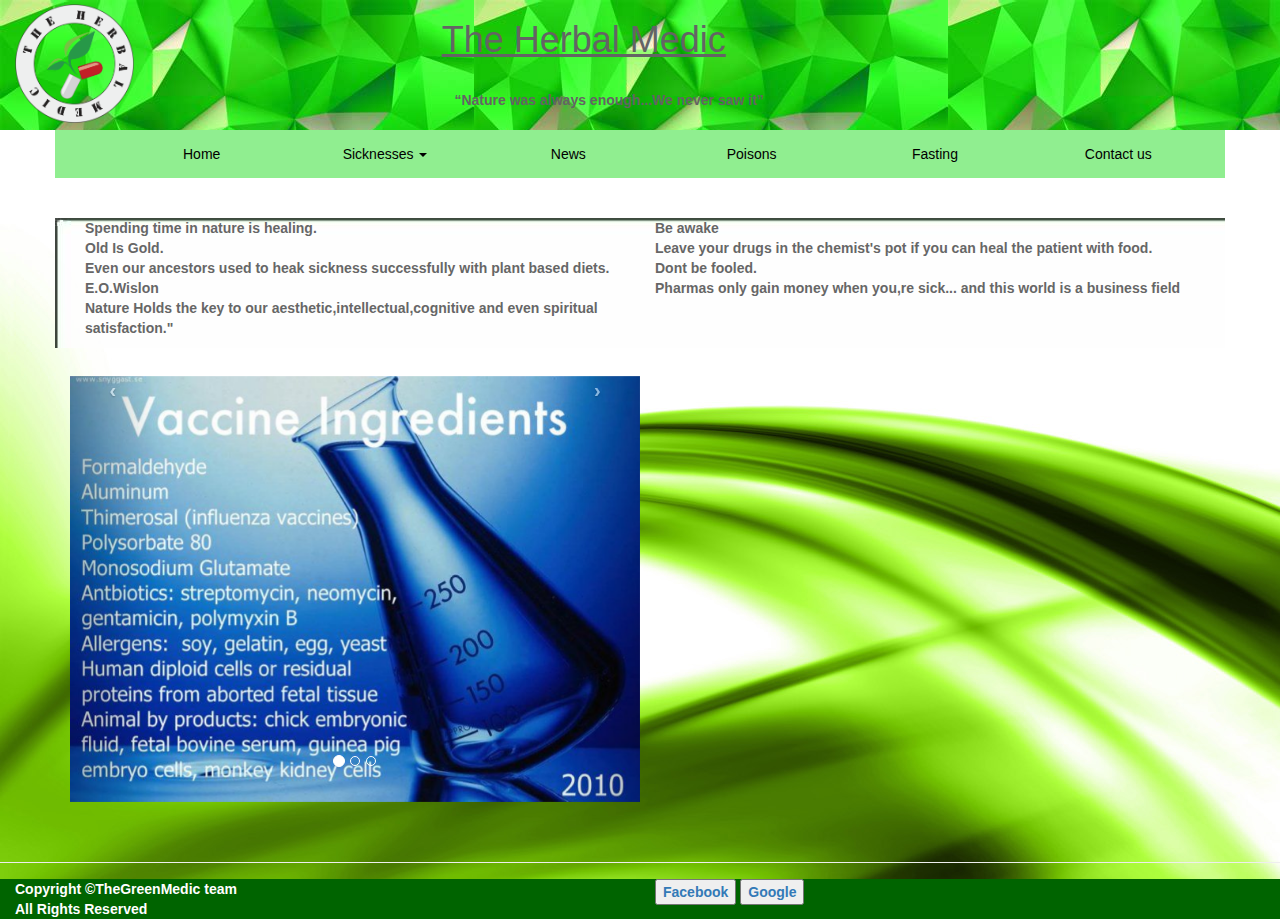
<file: index.html>
<html lang="en-US">

<head>  
		<title>
		TheHerbalMedic.
		</title>

		<meta http-equiv="Content-Type" content="text/html; charset=utf-8" />
        <meta name="viewport" content="width=device-width, initial-scale=1">
		<link type="text/css" rel="stylesheet" href="../css/Welcome_page.css" media="all" />
		
			  <link rel="stylesheet" href="https://maxcdn.bootstrapcdn.com/bootstrap/3.3.7/css/bootstrap.min.css">
			   <script src="https://ajax.googleapis.com/ajax/libs/jquery/3.1.1/jquery.min.js"></script>
			  <script src="https://maxcdn.bootstrapcdn.com/bootstrap/3.3.7/js/bootstrap.min.js"></script>

  

</head>


<body background="../images/Green-Wallpaper-13[1].jpg" width="1920" height="1200" alt=""/>
    <!--This will be the top part of the page -->
	
				<div class="container" style="background-image:url(../images/th14H58N06.jpg);width: 100%">
				                        <div class="row">
										               <div class="col-lg-4 col-md-4 col-sm-4 col-xs-4">
													   
													   <img class="logo" src="../images/logo.png"/>
			   </div>
													   
													   
													   
													     <div class="col-lg-4 col-md-4 col-sm-4 col-xs-4 title1">
						
															<h1><u>The Herbal Medic</u></h1>  
															</br>
														</div>
                                                        
                                                        <div class="col-lg-4 col-md-4 col-sm-4 col-xs-4 title2">														
															
															<strong>
															<q title="jarib ma bto5sar shi">Nature was always enough...We never saw it</q>
															</strong>
															
															</br>
															</br>       
														</div>
														
                                        </div>
				</div>
                
				<div class="container">
            <div class="row">
				    <div class="col-lg-12 col-md-12 col-sm-12 col-xs-12 navclass">
										
										<ul id="menu">
  	<div class="col-lg-2 col-md-2 col-sm-2 col-xs-2">
       											<li style="width=16.666%;">
												<a href="index.html">Home</a>
												</li>
											</div>	
											<div class="col-lg-2 col-md-2 col-sm-2 col-xs-2">
													<li class="dropdown">
    <a class="dropdown-toggle"
       data-toggle="dropdown"
       href="#">
        Sicknesses
        <b class="caret"></b>
      </a>
    <ul class="dropdown-menu" style="background-color:lightgreen">
															<li><a href="Cancer.html">Cancer</a></li></br>
															<li><a href="HIV.html">HIV</a></li></br>
															<li><a href="Flu.html">Flu</a></li>
													</ul>
												</li> 
										    </div>
										   
										   		<div class="col-lg-2 col-md-2 col-sm-2 col-xs-2">	
												<li style="width=16.666%;">
												<a href="./News.html">News</a>
												</li>		  
											</div>
											
										  <div class="col-lg-2 col-md-2 col-sm-2 col-xs-2">											
												<li style="width=16.666%;">
												<a href="./Poison.html">Poisons</a>
												</li>
											</div>	
												
										   
										   <div class="col-lg-2 col-md-2 col-sm-2 col-xs-2"> 				
												<li style="width=16.666%;">
												<a href="./Fasting.html">Fasting</a><!--why don't we use onclick -->
												</li>
											</div>
											
											<div class="col-lg-2 col-md-2 col-sm-2 col-xs-2">
												<li style="width=16.666%;">
												<a href="./About Us.html">Contact us</a>
												</li>
											</div>

											
										</ul>

					</div>
			</div>		
	</div>
	
	
	<!--<script>
 function myFunction() {
    window.open("https://www.facebook.com");
}

setTimeout(function(){alert("PS:If your GF or Wife is next to you, we do not take the responsabilities of your death")},1000);
</script>
-->	
	<!--This part will be for the navigation bar -->
				
  
	
<br/>
<br/>


	<!--This division is for the text & slide show-->	
   	<div class="container">
				<div class="row">	
                       <div class="col-lg-12 col-md-12 col-sm-12 col-xs-12 para">
								<div class="col-lg-6 col-md-6 col-sm-6 col-xs-12">  
								 <p>
					<b>Spending time in nature is healing. <br/>
					<b>Old Is Gold.</b> <br/>
					Even our ancestors used to heak sickness successfully with plant based diets. <br/>
					<b>E.O.Wislon</b>    <br/>
					Nature Holds the key to our aesthetic,intellectual,cognitive and even spiritual satisfaction."
								 </p>
								
								</div>
					
								
								<div class="col-lg-6 col-md-6 col-sm-6 col-xs-12">  
								 <p>
					<b>Be awake</b>    <br/>
                     Leave your drugs in the chemist's pot if you can heal the patient with food. <br/>
                  
                    <b>Dont be fooled.</b>        <br/>
                    Pharmas only gain money when you,re sick... and this world is a business field <br/>
								 </p>
								
								</div>
                       </div>

			<br />
            <br />			 
						<div class="col-lg-12 col-md-12 col-sm-12 col-xs-12" style="margin-top: 2em">										
						 <div id="myCarousel" class="carousel slide" style="text-align:center;">
  <ol class="carousel-indicators">
    <li data-target="#myCarousel" data-slide-to="0" class="active"></li>
    <li data-target="#myCarousel" data-slide-to="1"></li>
    <li data-target="#myCarousel" data-slide-to="2"></li>
  </ol>
  <!-- Carousel items -->
  <div class="carousel-inner">
    <div class="active item"><img src="../images/6deafe43cc0a3d35ca51ecdc68a06aba.jpg"></div>
    <div class="item"><img src="../images/doctor-cannabis.jpg"></div>
    <div class="item"><img src="../images/iStock-491025422-58dacfb85f9b584683a2e825.jpg"></div>
  </div>
  <!-- Carousel nav -->
  <a class="carousel-control left" href="#myCarousel" data-slide="prev">&lsaquo;</a>
  <a class="carousel-control right" href="#myCarousel" data-slide="next">&rsaquo;</a>
</div>
						</div> 
				</div>	 
	</div>			
		
		<br/>
		<br/>
		
	<hr/>	
		</br>
</br>
</br>
		<footer class="container" style="background-color:darkgreen;width: 100%;color: rgb(255,255,255);margin-top: -5%">
		    <div class="row">
			 
								<div class="col-lg-6 col-md-6 col-sm-6 col-xs-6">
								Copyright &copy;TheGreenMedic team <br/>
								All Rights Reserved
								</div>
								<div class="col-lg-6 col-md-6 col-sm-6 col-xs-6">
								<button><a href="https://www.facebook.com" target="_blank" title="Facebook">Facebook</a></button>
								<button><a href="https://www.google.com" target="_blank" title="Google">Google</a></button>
								</div>
			</div>	  
		</footer> 

		
</body>

</html>
</file>
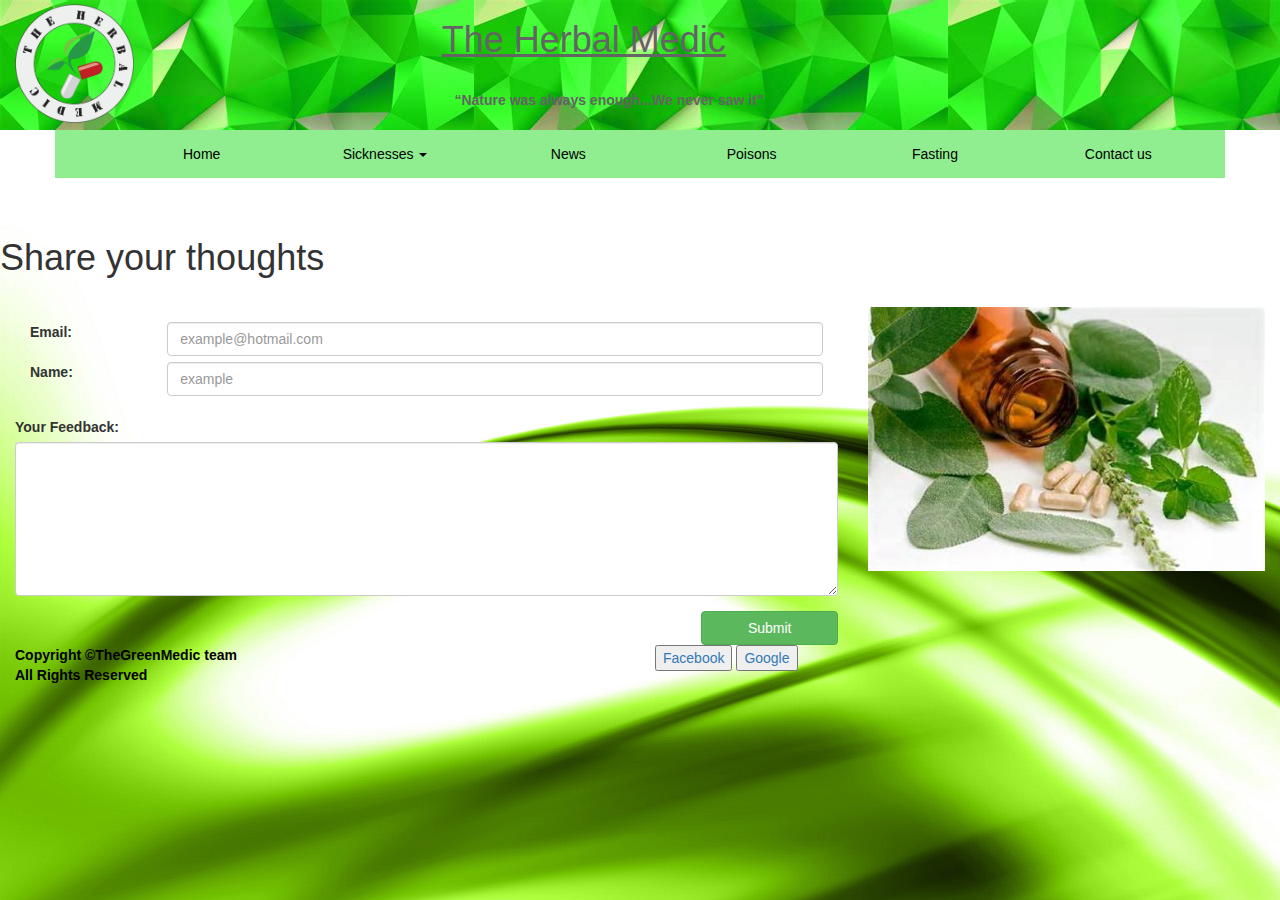
<file: About Us.html>
<html lang="en-US">

<head>
		<title>
		TheHerbalMedic.
		</title>

		<meta http-equiv="Content-Type" content="text/html; charset=utf-8" />
        <meta name="viewport" content="width=device-width, initial-scale=1">
		<link type="text/css" rel="stylesheet" href="../css/Welcome_page.css" media="all" />
		
			  <link rel="stylesheet" href="https://maxcdn.bootstrapcdn.com/bootstrap/3.3.7/css/bootstrap.min.css">
			  <script src="https://maxcdn.bootstrapcdn.com/bootstrap/3.3.7/js/bootstrap.min.js"></script>
 <script src="https://ajax.googleapis.com/ajax/libs/jquery/3.1.1/jquery.min.js"></script>
  

</head>


<body background="../images/Green-Wallpaper-13[1].jpg" width="1920" height="1200" alt=""/>
    <!--This will be the top part of the page -->
	
				<div class="container" style="background-image:url(../images/th14H58N06.jpg);width: 100%">
				                        <div class="row">
										               <div class="col-lg-4 col-md-4 col-sm-4 col-xs-4">
													   
													   <img class="logo" src="../images/logo.png"/>
			   </div>
													   
													   
													   
													     <div class="col-lg-4 col-md-4 col-sm-4 col-xs-4 title1">
						
															<h1><u>The Herbal Medic</u></h1>  
															</br>
														</div>
                                                        
                                                        <div class="col-lg-4 col-md-4 col-sm-4 col-xs-4 title2">														
															
															<strong>
															<q title="jarib ma bto5sar shi">Nature was always enough...We never saw it</q>
															</strong>
															
															</br>
															</br>       
														</div>
														
                                        </div>
				</div>
                
				<div class="container">
            <div class="row">
				    <div class="col-lg-12 col-md-12 col-sm-12 col-xs-12 navclass">
										
										<ul id="menu">
  	<div class="col-lg-2 col-md-2 col-sm-2 col-xs-2">
       											<li>
												<a href="index.html">Home</a>
												</li>
											</div>	
											<div class="col-lg-2 col-md-2 col-sm-2 col-xs-2">
												<li class="dropdown">
    <a class="dropdown-toggle"
       data-toggle="dropdown"
       href="#">
        Sicknesses
        <b class="caret"></b>
      </a>
    <ul class="dropdown-menu" style="background-color:lightgreen">
															<li><a href="Cancer.html">Cancer</a></li></br>
															<li><a href="HIV.html">HIV</a></li></br>
															<li><a href="Flu.html">Flu</a></li>
													</ul>
												</li> 
										    </div>
										   
										   		<div class="col-lg-2 col-md-2 col-sm-2 col-xs-2">	
												<li>
												<a href="./News.html">News</a>
												</li>		  
											</div>
											
										  <div class="col-lg-2 col-md-2 col-sm-2 col-xs-2">											
												<li>
												<a href="./Poison.html">Poisons</a>
												</li>
											</div>	
												
										   
										   <div class="col-lg-2 col-md-2 col-sm-2 col-xs-2"> 				
												<li>
												<a href="./Fasting.html">Fasting</a><!--why don't we use onclick -->
												</li>
											</div>
											
											<div class="col-lg-2 col-md-2 col-sm-2 col-xs-2">
												<li>
												<a href="./About Us.html">Contact us</a>
												</li>
											</div>
										</ul>
					</div>
			</div>		
	</div>
	
<br/>
<br/>
<h1 class="h1">Share your thoughts</h1>
<br/>
	<div class="raw everything">
		<div class="col-xs-12 col-sm-6 col-md-8 col-lg-8">
			<form id="myform">
				<div class="form-group">
					<label class="control-label col-sm-2" for="email">Email:</label>
						<div class="col-sm-10">
							<input type="email" class="form-control" id="email" placeholder="example@hotmail.com">
						</div>
				</div>
				<br/>
                <br/>
				<div class="form-group">
					<label class="control-label col-sm-2" for="text">Name:</label>
						<div class="col-sm-10">
							<input type="text" class="form-control" id="Name" placeholder="example">
						</div>
				</div>
				<br/>
                <br/>
				<div class="form-group">
					<label for="Com">Your Feedback:</label>
						<textarea class="form-control" id="Com" rows="7" placeholder="(Give us your Feedback)" >
                        </textarea>
				</div>
				<button type="submit" onclick="myfunction()" class="btn btn-success col-xs-3 col-sm-3 col-md-2 col-lg-2 col-xs-offset-9 col-sm-offset-9 col-md-offset-10 col-lg-offset-10">Submit</button>
		</div>
			<div class="col-xs-12 col-sm-6 col-md-4 col-lg-4">
				<img src="../images/thA3S7JX8G.jpg" width="100%"/>
			</div>
		</form>
	</div>
</div>
<br>
<br>
<br>
<br>
<br>
<br>
<br>
<br>
<footer class="container" style="width: 100%;color: rgb(255,255,255);position:relative;height:50px;margin-top:175px;">
		    <div class="row">
			 
								<div class="col-lg-6 col-md-6 col-sm-6 col-xs-6" style="color:black;">
								<b>Copyright &copy;TheGreenMedic team <br/>
								All Rights Reserved</b>
								</div>
								<div class="col-lg-6 col-md-6 col-sm-6 col-xs-6">
								<button><a href="https://www.facebook.com" target="_blank" title="Facebook">Facebook</a></button>
								<button><a href="https://www.google.com" target="_blank" title="Google">Google</a></button>
								</div>
			</div>	  
		</footer> 
        </body>
        </html>
</file>
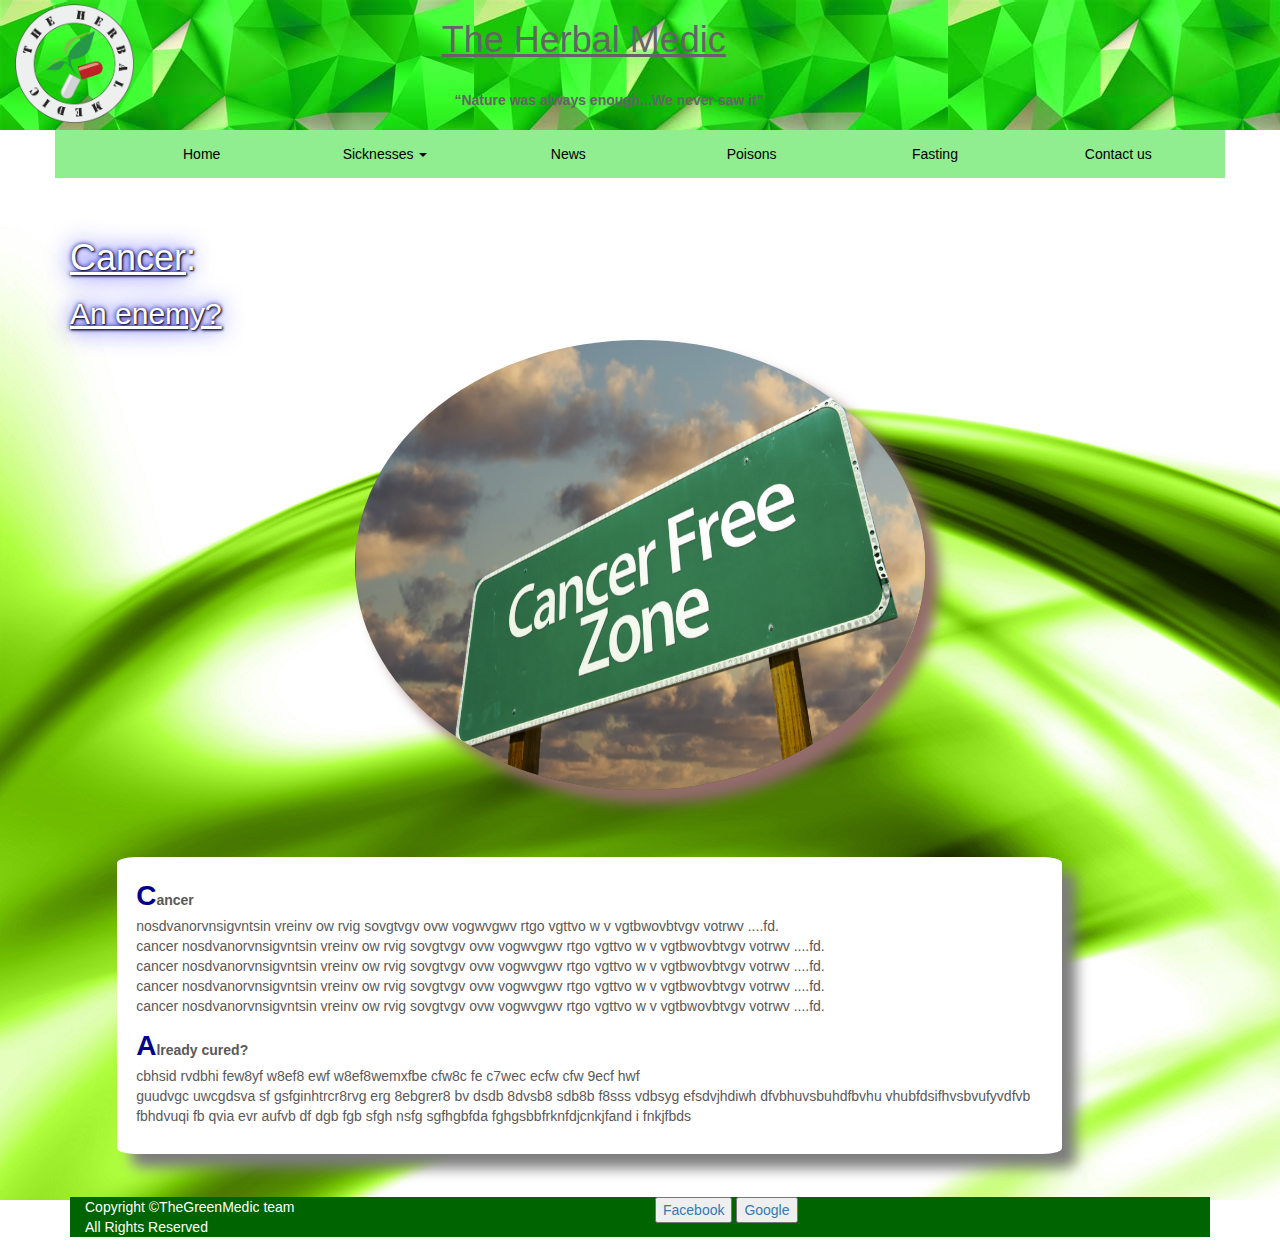
<file: Cancer.html>
<html>
<head>
        <title>
		TheHerbalMedic
		</title>

		<meta http-equiv="Content-Type" content="text/html; charset=utf-8" />
        <meta name="viewport" content="width=device-width, initial-scale=1">
		<link type="text/css" rel="stylesheet" href="../css/Welcome_page.css" media="all" />
		     <meta name="viewport" content="width=device-width, initial-scale=1">
  <link rel="stylesheet" href="https://maxcdn.bootstrapcdn.com/bootstrap/3.3.7/css/bootstrap.min.css">
   <script src="https://ajax.googleapis.com/ajax/libs/jquery/3.1.1/jquery.min.js"></script>
	<script src="https://maxcdn.bootstrapcdn.com/bootstrap/3.3.7/js/bootstrap.min.js"></script>
	<style>
	th{
	font-size:larger;
     background-color:lightgreen;	
	}
	p::first-letter{
   font-size:200%;
   color:darkblue;
   }
	
	
	
</style>	
</head>

<body background="../images/Green-Wallpaper-13[1].jpg" width="1920" height="1200" alt=""/>
    <!--This will be the top part of the page -->
	
				<div class="container" style="background-image:url(../images/th14H58N06.jpg);width: 100%">
				                        <div class="row">
										               <div class="col-lg-4 col-md-4 col-sm-4 col-xs-4">
													   
													   <img class="logo" src="../images/logo.png"/>
			   </div>
													   
													   
													   
													     <div class="col-lg-4 col-md-4 col-sm-4 col-xs-4 title1">
						
															<h1><u>The Herbal Medic</u></h1>  
															</br>
														</div>
                                                        
                                                        <div class="col-lg-4 col-md-4 col-sm-4 col-xs-4 title2">														
															
															<strong>
															<q title="jarib ma bto5sar shi">Nature was always enough...We never saw it</q>
															</strong>
															
															</br>
															</br>       
														</div>
														
                                        </div>
				</div>
                
				<div class="container">
            <div class="row">
				    <div class="col-lg-12 col-md-12 col-sm-12 col-xs-12 navclass">
										
										<ul id="menu">
  	<div class="col-lg-2 col-md-2 col-sm-2 col-xs-2">
       											<li>
												<a href="index.html">Home</a>
												</li>
											</div>	
											<div class="col-lg-2 col-md-2 col-sm-2 col-xs-2">
												<li class="dropdown">
    <a class="dropdown-toggle"
       data-toggle="dropdown"
       href="#">
        Sicknesses
        <b class="caret"></b>
      </a>
    <ul class="dropdown-menu" style="background-color:lightgreen">
															<li><a href="Cancer.html">Cancer</a></li></br>
															<li><a href="HIV.html">HIV</a></li></br>
															<li><a href="Flu.html">Flu</a></li>
													</ul>
												</li> 
										    </div>
										   
										   		<div class="col-lg-2 col-md-2 col-sm-2 col-xs-2">	
												<li>
												<a href="./News.html">News</a>
												</li>		  
											</div>
											
										  <div class="col-lg-2 col-md-2 col-sm-2 col-xs-2">											
												<li>
												<a href="./Poison.html">Poisons</a>
												</li>
											</div>	
												
										   
										   <div class="col-lg-2 col-md-2 col-sm-2 col-xs-2"> 				
												<li>
												<a href="./Fasting.html">Fasting</a><!--why don't we use onclick -->
												</li>
											</div>
											
											<div class="col-lg-2 col-md-2 col-sm-2 col-xs-2">
												<li>
												<a href="./About Us.html">Contact us</a>
												</li>
											</div>

											
										</ul>

					</div>
			</div>		
	</div>
	
<br/>
<br/>
	
 <div class="container">
    <div class="row">
	  <div class="col-xs-12 col-sm-12 col-md-12 col-lg-12" >
       <h1 style="color:white ;text-shadow: 1px 1px 2px black, 0 0 25px blue, 0 0 5px darkblue;"><u>Cancer</u>:</h1>
       <h2 style="color:white ;text-shadow: 1px 1px 2px black, 0 0 25px blue, 0 0 5px darkblue"><u>An enemy?</u> </h2>
	   </div>
	   </div>
</div>	   
<div class="container">
    <div class="row"> 
	   <div class="col-xs-12 col-sm-12 col-md-12 col-lg-12">
	   <img style=" display: block;width:50% ; height:50% ; margin-left:25% ; margin-bottom:5%; border-radius:50% ;box-shadow : 1em 1em 1em  #936c6c;" src="../images/Cancer-Free-1068x629.png"/>
	   </div>
	 </div>
</div>
<div class="container">
    <div class="row">
	   <div class="col-xs-10 col-sm-10 col-md-10 col-lg-10" >
	   <div id="ecto">
      <p><b>Cancer </b><br>nosdvanorvnsigvntsin vreinv ow rvig sovgtvgv ovw vogwvgwv rtgo vgttvo w v   vgtbwovbtvgv votrwv ....fd.</br> cancer nosdvanorvnsigvntsin vreinv ow rvig sovgtvgv ovw vogwvgwv rtgo vgttvo w v   vgtbwovbtvgv votrwv ....fd.</br> cancer nosdvanorvnsigvntsin vreinv ow rvig sovgtvgv ovw vogwvgwv rtgo vgttvo w v   vgtbwovbtvgv votrwv ....fd.</br> cancer nosdvanorvnsigvntsin vreinv ow rvig sovgtvgv ovw vogwvgwv rtgo vgttvo w v   vgtbwovbtvgv votrwv ....fd.</br>cancer nosdvanorvnsigvntsin vreinv ow rvig sovgtvgv ovw vogwvgwv rtgo vgttvo w v   vgtbwovbtvgv votrwv ....fd.
	  </p>
       <p><b>Already cured?</b><br>
       cbhsid rvdbhi few8yf w8ef8 ewf w8ef8wemxfbe cfw8c fe c7wec ecfw cfw 9ecf hwf<br> guudvgc uwcgdsva sf gsfginhtrcr8rvg erg 8ebgrer8 bv dsdb 8dvsb8 sdb8b f8sss vdbsyg efsdvjhdiwh dfvbhuvsbuhdfbvhu vhubfdsifhvsbvufyvdfvb<br>fbhdvuqi fb qvia evr aufvb df dgb fgb sfgh nsfg sgfhgbfda fghgsbbfrknfdjcnkjfand i fnkjfbds</p>
	</div>
	</div>
</div>	

</br>
</br>
</br>
</br>
</br>
<footer class="container" style="background-color:darkgreen;width: 100%;color: rgb(255,255,255);margin-top: -5%">
		    <div class="row">
			 
								<div class="col-lg-6 col-md-6 col-sm-6 col-xs-6">
								Copyright &copy;TheGreenMedic team <br/>
								All Rights Reserved
								</div>
								<div class="col-lg-6 col-md-6 col-sm-6 col-xs-6">
								<button><a href="https://www.facebook.com" target="_blank" title="Facebook">Facebook</a></button>
								<button><a href="https://www.google.com" target="_blank" title="Google">Google</a></button>
								</div>
			</div>	  
		</footer> 
      
</body>

</html>
</file>
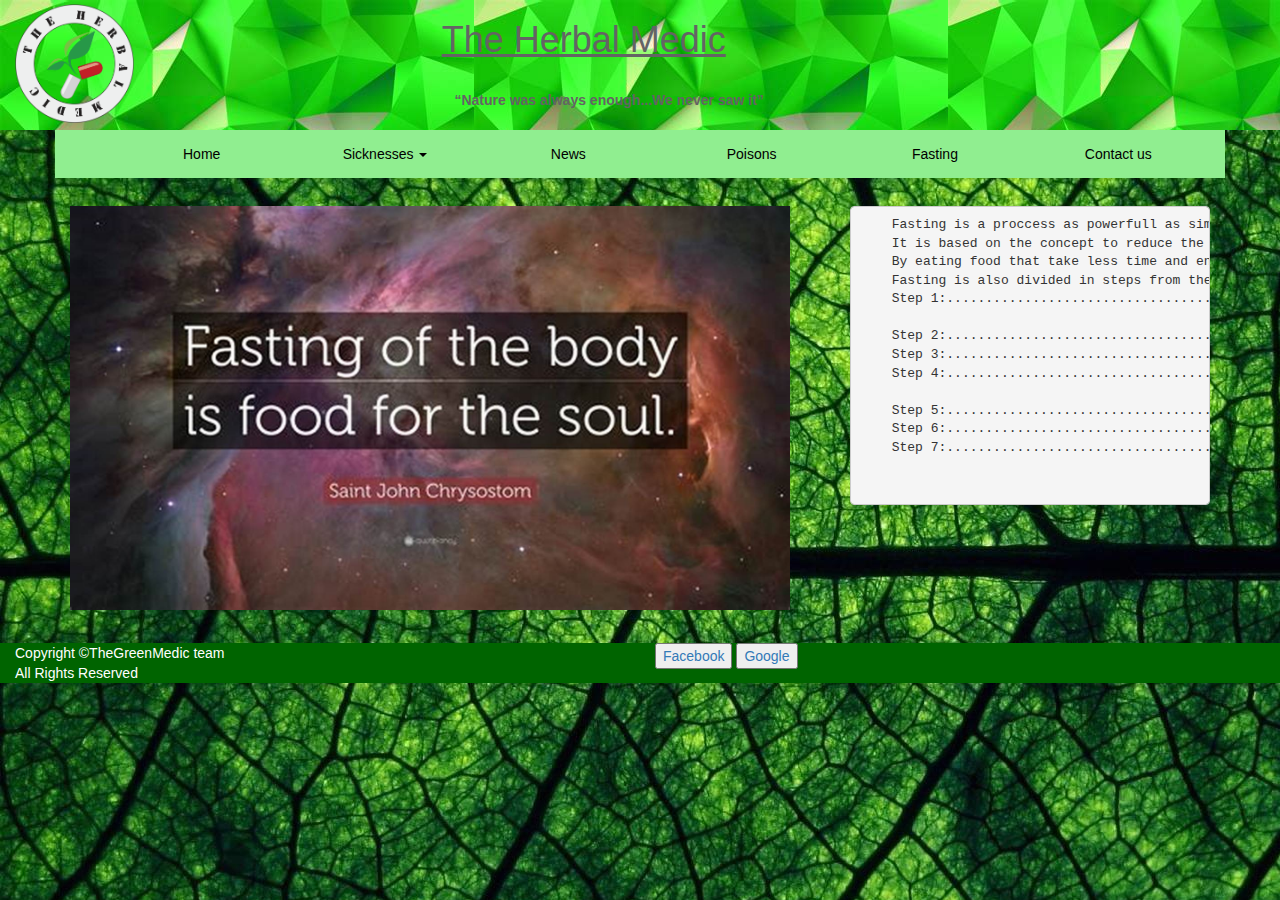
<file: Fasting.html>
<html lang="en-US">

<head>
		<title>
		TheHerbalMedic.
		</title>

		<meta http-equiv="Content-Type" content="text/html; charset=utf-8" />
        <meta name="viewport" content="width=device-width, initial-scale=1">
		<link type="text/css" rel="stylesheet" href="../css/Welcome_page.css" media="all" />
		 <script src="https://ajax.googleapis.com/ajax/libs/jquery/3.1.1/jquery.min.js"></script>
			  <link rel="stylesheet" href="https://maxcdn.bootstrapcdn.com/bootstrap/3.3.7/css/bootstrap.min.css">
			  <script src="https://maxcdn.bootstrapcdn.com/bootstrap/3.3.7/js/bootstrap.min.js"></script>

  

</head>


<body background="../images/R3uMY0z.jpg"/>
    <!--This will be the top part of the page -->
	
				<div class="container" style="background-image:url(../images/th14H58N06.jpg);width: 100%">
				                        <div class="row">
										               <div class="col-lg-4 col-md-4 col-sm-4 col-xs-4">
													   
													   <img class="logo" src="../images/logo.png"/>
			   </div>
													   
													   
													   
													     <div class="col-lg-4 col-md-4 col-sm-4 col-xs-4 title1">
						
															<h1><u>The Herbal Medic</u></h1>  
															</br>
														</div>
                                                        
                                                        <div class="col-lg-4 col-md-4 col-sm-4 col-xs-4 title2">														
															
															<strong>
															<q title="jarib ma bto5sar shi">Nature was always enough...We never saw it</q>
															</strong>
															
															</br>
															</br>       
														</div>
														
                                        </div>
				</div>
                
				<div class="container">
            <div class="row">
				    <div class="col-lg-12 col-md-12 col-sm-12 col-xs-12 navclass">
										
										<ul id="menu">
  	<div class="col-lg-2 col-md-2 col-sm-2 col-xs-2">
       											<li>
												<a href="index.html">Home</a>
												</li>
											</div>	
											<div class="col-lg-2 col-md-2 col-sm-2 col-xs-2">
													<li class="dropdown">
    <a class="dropdown-toggle"
       data-toggle="dropdown"
       href="#">
        Sicknesses
        <b class="caret"></b>
      </a>
    <ul class="dropdown-menu" style="background-color:lightgreen">
															<li><a href="Cancer.html">Cancer</a></li></br>
															<li><a href="HIV.html">HIV</a></li></br>
															<li><a href="Flu.html">Flu</a></li>
													</ul>
												</li> 
										    </div>
										   
										   		<div class="col-lg-2 col-md-2 col-sm-2 col-xs-2">	
												<li>
												<a href="./News.html">News</a>
												</li>		  
											</div>
											
										  <div class="col-lg-2 col-md-2 col-sm-2 col-xs-2">											
												<li>
												<a href="./Poison.html">Poisons</a>
												</li>
											</div>	
												
										   
										   <div class="col-lg-2 col-md-2 col-sm-2 col-xs-2"> 				
												<li>
												<a href="./Fasting.html">Fasting</a><!--why don't we use onclick -->
												</li>
											</div>
											
											<div class="col-lg-2 col-md-2 col-sm-2 col-xs-2">
												<li>
												<a href="./About Us.html">Contact us</a>
												</li>
											</div>

											
										</ul>

					</div>
			</div>		
	</div>
	
	
	
	
		<div class="container">
	     <div class="row">
	                    <div class="col-lg-4 col-md-4 col-sm-6 col-xs-6 picsizee" style="margin-top: 2em">
			      		   <img src="../images/thKOF23JVX.jpg" style="width:200%;"/>
					   </div>
	                 
					   <div class="col-lg-4 col-md-4 col-sm-12 col-xs-12 prep2" style="float:right;">
	               
				        <pre>
    Fasting is a proccess as powerfull as simple. Fasting isnt a new concept it was even followed by the egypitians as one french phylosphe said: "they are the healthiest people". Used first fas a healing process it can also be used to lose the unwaned quantities of fat and the poisons stucked in our cells.
    It is based on the concept to reduce the energy used to digest and let the body use that energy to heal.How?
    By eating food that take less time and energy to digest and stop eating complexe food.
    Fasting is also divided in steps from the least to the most efficient as to mention if youre not used to fast g one by one to not face sub-consiquences: 
    Step 1:..........................................................................................................

    Step 2:..........................................................................................................
    Step 3:..........................................................................................................
    Step 4:..........................................................................................................

    Step 5:..........................................................................................................
    Step 6:..........................................................................................................
    Step 7:..........................................................................................................

	                    </pre>
	                    </div>
	
	
	
	
	
	
	
	
	     </div> 
	</div>
	
	
	
	
	
	
	
	
	
	
	
	
	
	
		<hr/>	
		</br>
</br>
		<footer class="container" style="background-color:darkgreen;width: 100%;color: rgb(255,255,255);margin-top: -5%">
		    <div class="row">
			 
								<div class="col-lg-6 col-md-6 col-sm-6 col-xs-6">
								Copyright &copy;TheGreenMedic team <br/>
								All Rights Reserved
								</div>
								<div class="col-lg-6 col-md-6 col-sm-6 col-xs-6">
								<button><a href="https://www.facebook.com" target="_blank" title="Facebook">Facebook</a></button>
								<button><a href="https://www.google.com" target="_blank" title="Google">Google</a></button>
								</div>
			</div>	  
		</footer> 
		
</body>

</html>
</file>
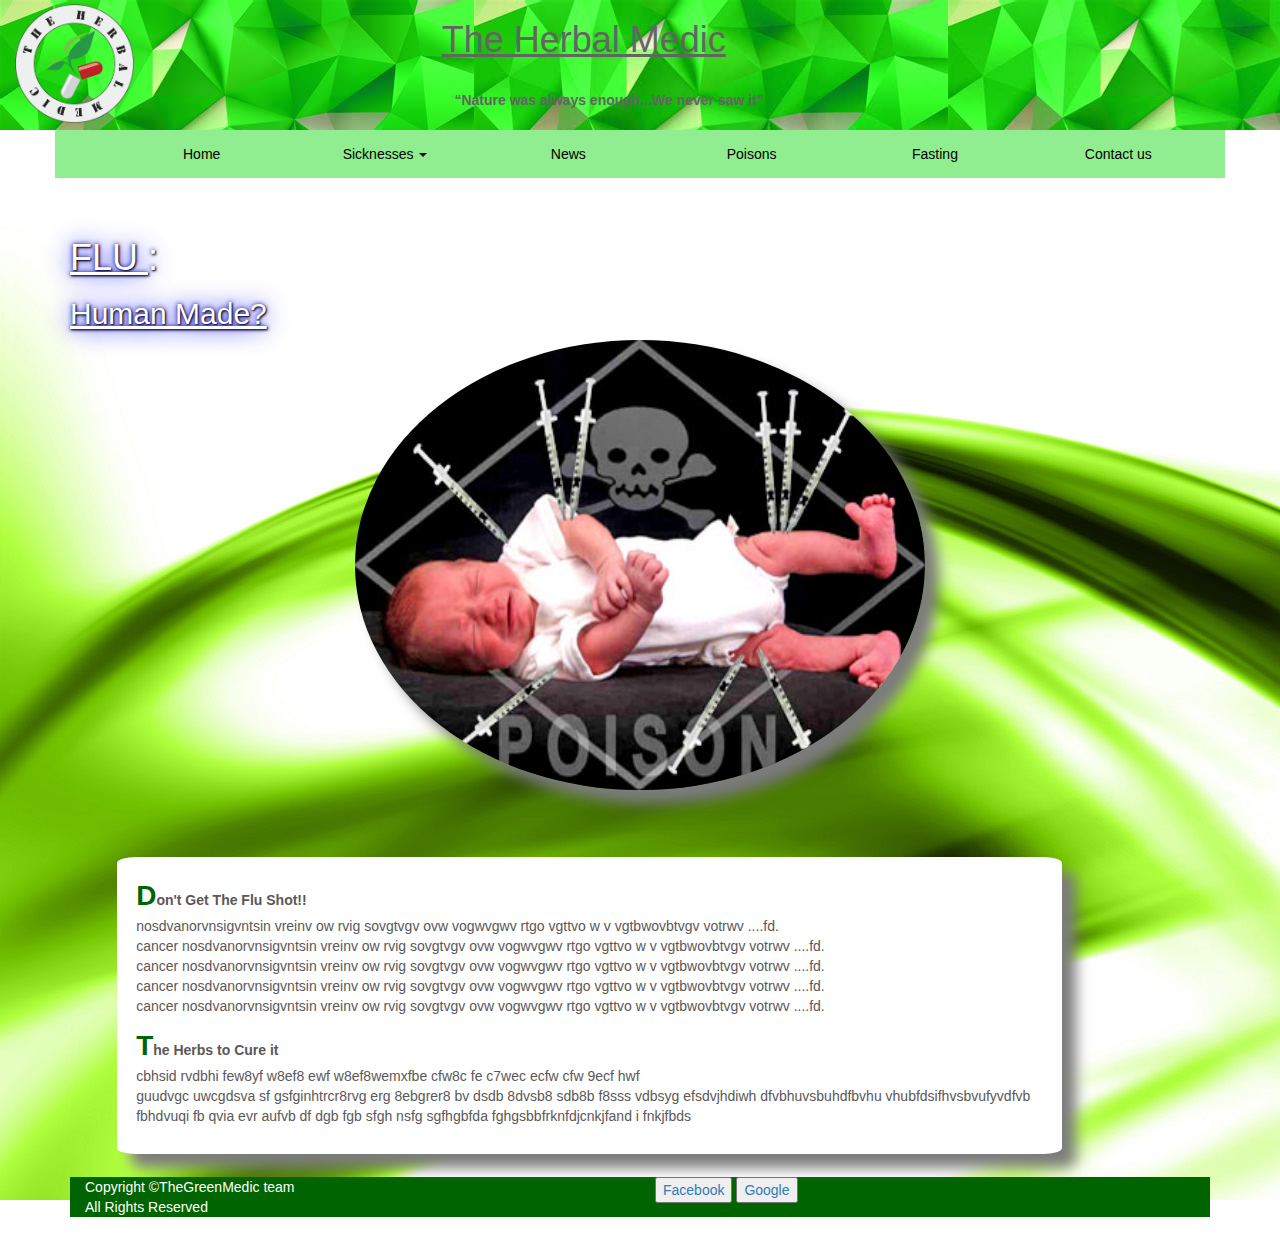
<file: Flu.html>
<html>
<head>
        <title>
		TheHerbalMedic
		</title>

		<meta http-equiv="Content-Type" content="text/html; charset=utf-8" />
        <meta name="viewport" content="width=device-width, initial-scale=1">
		<link type="text/css" rel="stylesheet" href="../css/Welcome_page.css" media="all" />
		     <meta name="viewport" content="width=device-width, initial-scale=1">
	 <script src="https://ajax.googleapis.com/ajax/libs/jquery/3.1.1/jquery.min.js"></script>
  <link rel="stylesheet" href="https://maxcdn.bootstrapcdn.com/bootstrap/3.3.7/css/bootstrap.min.css">
  <script src="https://maxcdn.bootstrapcdn.com/bootstrap/3.3.7/js/bootstrap.min.js"></script>
	<style>
	th{
	font-size:larger;
     background-color:lightgreen;	
	}
	p::first-letter{
   font-size:200%;
   color:darkgreen;
   }
	
	
	
</style>	
</head>

<body background="../images/Green-Wallpaper-13[1].jpg" width="1920" height="1200" alt=""/>

    <!--This will be the top part of the page -->
	
				<div class="container" style="background-image:url(../images/th14H58N06.jpg);width: 100%">
				                        <div class="row">
										               <div class="col-lg-4 col-md-4 col-sm-4 col-xs-4">
													   
													   <img class="logo" src="../images/logo.png"/>
			   </div>
													   
													   
													   
													     <div class="col-lg-4 col-md-4 col-sm-4 col-xs-4 title1">
						
															<h1><u>The Herbal Medic</u></h1>  
															</br>
														</div>
                                                        
                                                        <div class="col-lg-4 col-md-4 col-sm-4 col-xs-4 title2">														
															
															<strong>
															<q title="jarib ma bto5sar shi">Nature was always enough...We never saw it</q>
															</strong>
															
															</br>
															</br>       
														</div>
														
                                        </div>
				</div>
                
				<div class="container">
            <div class="row">
				    <div class="col-lg-12 col-md-12 col-sm-12 col-xs-12 navclass">
										
										<ul id="menu">
  	<div class="col-lg-2 col-md-2 col-sm-2 col-xs-2">
       											<li>
												<a href="index.html">Home</a>
												</li>
										  </div>	
											<div class="col-lg-2 col-md-2 col-sm-2 col-xs-2">
													<li class="dropdown">
    <a class="dropdown-toggle"
       data-toggle="dropdown"
       href="#">
        Sicknesses
        <b class="caret"></b>
      </a>
    <ul class="dropdown-menu" style="background-color:lightgreen">
															<li><a href="Cancer.html">Cancer</a></li></br>
															<li><a href="HIV.html">HIV</a></li></br>
															<li><a href="Flu.html">Flu</a></li>
													</ul>
												</li> 
										    </div>
										   
										   		<div class="col-lg-2 col-md-2 col-sm-2 col-xs-2">	
												<li>
												<a href="./News.html">News</a>
												</li>		  
											</div>
											
										  <div class="col-lg-2 col-md-2 col-sm-2 col-xs-2">											
												<li>
												<a href="./Poison.html">Poisons</a>
												</li>
										  </div>	
												
										   
										   <div class="col-lg-2 col-md-2 col-sm-2 col-xs-2"> 				
												<li>
												<a href="./Fasting.html">Fasting</a><!--why don't we use onclick -->
												</li>
										  </div>
											
											<div class="col-lg-2 col-md-2 col-sm-2 col-xs-2">
												<li>
												<a href="./About Us.html">Contact us</a>
												</li>
											</div>

											
										</ul>

					</div>
			</div>		
	</div>
	
<br/>
<br/>
	
 <div class="container">
    <div class="row">
	  <div class="col-xs-12 col-sm-12 col-md-12 col-lg-12" >
       <h1 style="color:white ;text-shadow: 1px 1px 2px black, 0 0 25px blue, 0 0 5px darkblue;"><u>FLU </u>:</h1>
       <h2 style="color:white ;text-shadow: 1px 1px 2px black, 0 0 25px blue, 0 0 5px darkblue"><u>Human Made?</u> </h2>
      </div>
   </div>
</div>	   
<div class="container">
    <div class="row"> 
	   <div class="col-xs-12 col-sm-12 col-md-12 col-lg-12">
	   <img style=" display: block;width:50% ; height:50% ; margin-left:25% ; margin-bottom:5%; border-radius:50% ;box-shadow : 1em 1em 1em  #7C7C7C;" src="../images/influenza32_07.jpg"/>
	   </div>
  </div>
</div>
<div class="container">
    <div class="row">
	   <div class="col-xs-10 col-sm-10 col-md-10 col-lg-10" >
	   <div id="ecto">
      <p><b>Don't Get The Flu Shot!!</b><br>nosdvanorvnsigvntsin vreinv ow rvig sovgtvgv ovw vogwvgwv rtgo vgttvo w v   vgtbwovbtvgv votrwv ....fd.</br> cancer nosdvanorvnsigvntsin vreinv ow rvig sovgtvgv ovw vogwvgwv rtgo vgttvo w v   vgtbwovbtvgv votrwv ....fd.</br> cancer nosdvanorvnsigvntsin vreinv ow rvig sovgtvgv ovw vogwvgwv rtgo vgttvo w v   vgtbwovbtvgv votrwv ....fd.</br> cancer nosdvanorvnsigvntsin vreinv ow rvig sovgtvgv ovw vogwvgwv rtgo vgttvo w v   vgtbwovbtvgv votrwv ....fd.</br>cancer nosdvanorvnsigvntsin vreinv ow rvig sovgtvgv ovw vogwvgwv rtgo vgttvo w v   vgtbwovbtvgv votrwv ....fd.
	  </p>
	  
       <p><b>The Herbs to Cure it</b><br>
       cbhsid rvdbhi few8yf w8ef8 ewf w8ef8wemxfbe cfw8c fe c7wec ecfw cfw 9ecf hwf<br> guudvgc uwcgdsva sf gsfginhtrcr8rvg erg 8ebgrer8 bv dsdb 8dvsb8 sdb8b f8sss vdbsyg efsdvjhdiwh dfvbhuvsbuhdfbvhu vhubfdsifhvsbvufyvdfvb<br>fbhdvuqi fb qvia evr aufvb df dgb fgb sfgh nsfg sgfhgbfda fghgsbbfrknfdjcnkjfand i fnkjfbds</p>
	</div>
	</div>
</div>	

</br>
</br>
</br>
</br>
</body>
<footer class="container" style="background-color:darkgreen;width: 100%;color: rgb(255,255,255);margin-top: -5%">
		    <div class="row">
			 
								<div class="col-lg-6 col-md-6 col-sm-6 col-xs-6">
								Copyright &copy;TheGreenMedic team <br/>
								All Rights Reserved
								</div>
								<div class="col-lg-6 col-md-6 col-sm-6 col-xs-6">
								<button><a href="https://www.facebook.com" target="_blank" title="Facebook">Facebook</a></button>
								<button><a href="https://www.google.com" target="_blank" title="Google">Google</a></button>
								</div>
			</div>	  
		</footer> 

</html>
</file>
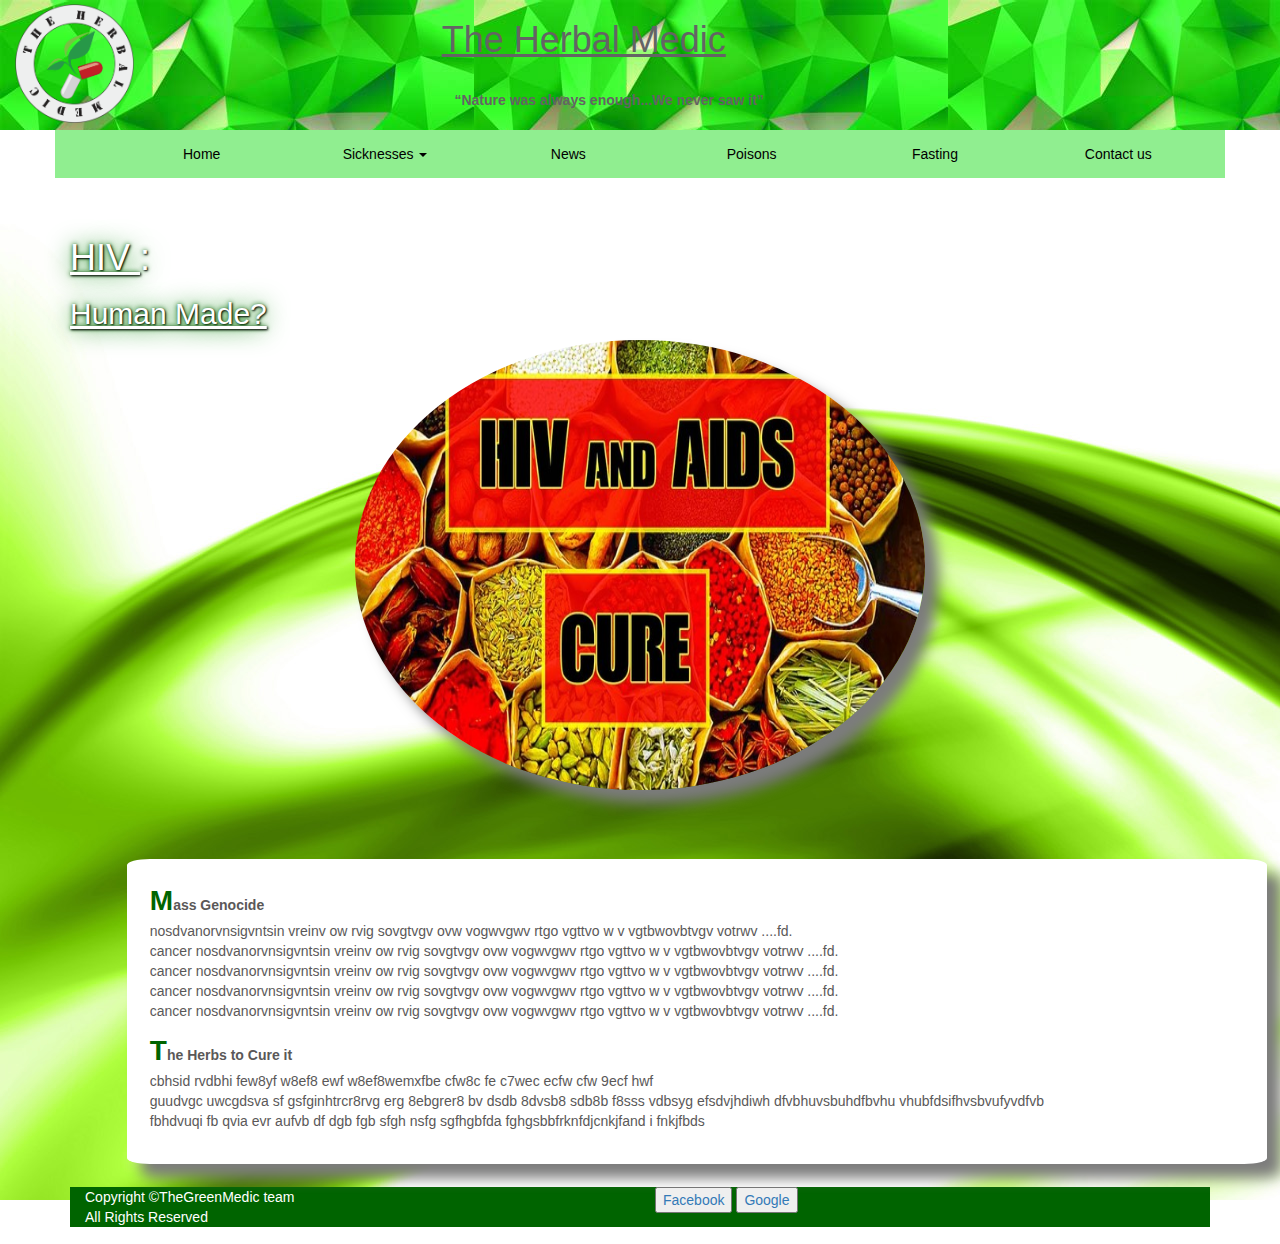
<file: HIV.html>
<html>
<head>
        <title>
		TheHerbalMedic
		</title>

		<meta http-equiv="Content-Type" content="text/html; charset=utf-8" />
        <meta name="viewport" content="width=device-width, initial-scale=1">
		<link type="text/css" rel="stylesheet" href="../css/Welcome_page.css" media="all" />
		     <meta name="viewport" content="width=device-width, initial-scale=1">
  <link rel="stylesheet" href="https://maxcdn.bootstrapcdn.com/bootstrap/3.3.7/css/bootstrap.min.css">
   <script src="https://ajax.googleapis.com/ajax/libs/jquery/3.1.1/jquery.min.js"></script>
	<script src="https://maxcdn.bootstrapcdn.com/bootstrap/3.3.7/js/bootstrap.min.js"></script>
	<style>
	th{
	font-size:larger;
     background-color:lightgreen;	
	}
	p::first-letter{
   font-size:200%;
   color:darkgreen;
   }
	
	
	
</style>	
</head>

<body background="../images/Green-Wallpaper-13[1].jpg"/>
    <!--This will be the top part of the page -->
	
				<div class="container" style="background-image:url(../images/th14H58N06.jpg);width: 100%">
				                        <div class="row">
										               <div class="col-lg-4 col-md-4 col-sm-4 col-xs-4">
													   
													   <img class="logo" src="../images/logo.png"/>
			   </div>
													   
													   
													   
													     <div class="col-lg-4 col-md-4 col-sm-4 col-xs-4 title1">
						
															<h1><u>The Herbal Medic</u></h1>  
															</br>
														</div>
                                                        
                                                        <div class="col-lg-4 col-md-4 col-sm-4 col-xs-4 title2">														
															
															<strong>
															<q title="jarib ma bto5sar shi">Nature was always enough...We never saw it</q>
															</strong>
															
															</br>
															</br>       
														</div>
														
                                        </div>
				</div>
                
				<div class="container">
            <div class="row">
				    <div class="col-lg-12 col-md-12 col-sm-12 col-xs-12 navclass">
										
										<ul id="menu">
  	<div class="col-lg-2 col-md-2 col-sm-2 col-xs-2">
       											<li>
												<a href="index.html">Home</a>
												</li>
											</div>	
											<div class="col-lg-2 col-md-2 col-sm-2 col-xs-2">
													<li class="dropdown">
    <a class="dropdown-toggle"
       data-toggle="dropdown"
       href="#">
        Sicknesses
        <b class="caret"></b>
      </a>
    <ul class="dropdown-menu" style="background-color:lightgreen">
															<li><a href="Cancer.html">Cancer</a></li></br>
															<li><a href="HIV.html">HIV</a></li></br>
															<li><a href="Flu.html">Flu</a></li>
													</ul>
												</li> 
										    </div>
										   
										   		<div class="col-lg-2 col-md-2 col-sm-2 col-xs-2">	
												<li>
												<a href="./News.html">News</a>
												</li>		  
											</div>
											
										  <div class="col-lg-2 col-md-2 col-sm-2 col-xs-2">											
												<li>
												<a href="./Poison.html">Poisons</a>
												</li>
											</div>	
												
										   
										   <div class="col-lg-2 col-md-2 col-sm-2 col-xs-2"> 				
												<li>
												<a href="./Fasting.html">Fasting</a><!--why don't we use onclick -->
												</li>
											</div>
											
											<div class="col-lg-2 col-md-2 col-sm-2 col-xs-2">
												<li>
												<a href="./About Us.html">Contact us</a>
												</li>
											</div>

											
										</ul>

					</div>
			</div>		
	</div>
	
	
<br/>
<br/>
	
 <div class="container">
    <div class="row">
	  <div class="col-xs-12 col-sm-12 col-md-12 col-lg-12" >
       <h1 style="color:white ;text-shadow: 1px 1px 2px black, 0 0 25px green, 0 0 5px darkgreen;"><u>HIV </u>:</h1>
       <h2 style="color:white ;text-shadow: 1px 1px 2px black, 0 0 25px green, 0 0 5px darkgreen"><u>Human Made?</u> </h2>
	   </div>
	   </div>
</div>	   
<div class="container">
    <div class="row"> 
	   <div class="col-xs-12 col-sm-12 col-md-12 col-lg-12">
	   <img style=" display: block;width:50% ; height:50% ; margin-left:25% ; margin-bottom:5%; border-radius:50% ;box-shadow : 1em 1em 1em  #7C7C7C;" src="../images/5216883_cure1_jpeg64661e3f4b1f09567a55a7f0fe59340b.jpg"/>
	   </div>
	 </div>
</div>
<div class="container">
    <div class="row">
	   <div class="col-xs-12 col-sm-12 col-md-12 col-lg-12" >
	   <div id="ecto">
      <p><b>Mass Genocide </b><br>nosdvanorvnsigvntsin vreinv ow rvig sovgtvgv ovw vogwvgwv rtgo vgttvo w v   vgtbwovbtvgv votrwv ....fd.</br> cancer nosdvanorvnsigvntsin vreinv ow rvig sovgtvgv ovw vogwvgwv rtgo vgttvo w v   vgtbwovbtvgv votrwv ....fd.</br> cancer nosdvanorvnsigvntsin vreinv ow rvig sovgtvgv ovw vogwvgwv rtgo vgttvo w v   vgtbwovbtvgv votrwv ....fd.</br> cancer nosdvanorvnsigvntsin vreinv ow rvig sovgtvgv ovw vogwvgwv rtgo vgttvo w v   vgtbwovbtvgv votrwv ....fd.</br>cancer nosdvanorvnsigvntsin vreinv ow rvig sovgtvgv ovw vogwvgwv rtgo vgttvo w v   vgtbwovbtvgv votrwv ....fd.
	  </p>
      <p><b>The Herbs to Cure it</b><br>
       cbhsid rvdbhi few8yf w8ef8 ewf w8ef8wemxfbe cfw8c fe c7wec ecfw cfw 9ecf hwf<br> guudvgc uwcgdsva sf gsfginhtrcr8rvg erg 8ebgrer8 bv dsdb 8dvsb8 sdb8b f8sss vdbsyg efsdvjhdiwh dfvbhuvsbuhdfbvhu vhubfdsifhvsbvufyvdfvb<br>fbhdvuqi fb qvia evr aufvb df dgb fgb sfgh nsfg sgfhgbfda fghgsbbfrknfdjcnkjfand i fnkjfbds</p>
	</div>
	</div>
  
</div>
</br>
</br>
</br>
</br>
<footer class="container" style="background-color:darkgreen;width: 100%;color: rgb(255,255,255);margin-top: -5%">
		    <div class="row">
			 
								<div class="col-lg-6 col-md-6 col-sm-6 col-xs-6">
								Copyright &copy;TheGreenMedic team <br/>
								All Rights Reserved
								</div>
								<div class="col-lg-6 col-md-6 col-sm-6 col-xs-6">
								<button><a href="https://www.facebook.com" target="_blank" title="Facebook">Facebook</a></button>
								<button><a href="https://www.google.com" target="_blank" title="Google">Google</a></button>
								</div>
			</div>	  
		</footer> 
      
</body>

</html>
</file>
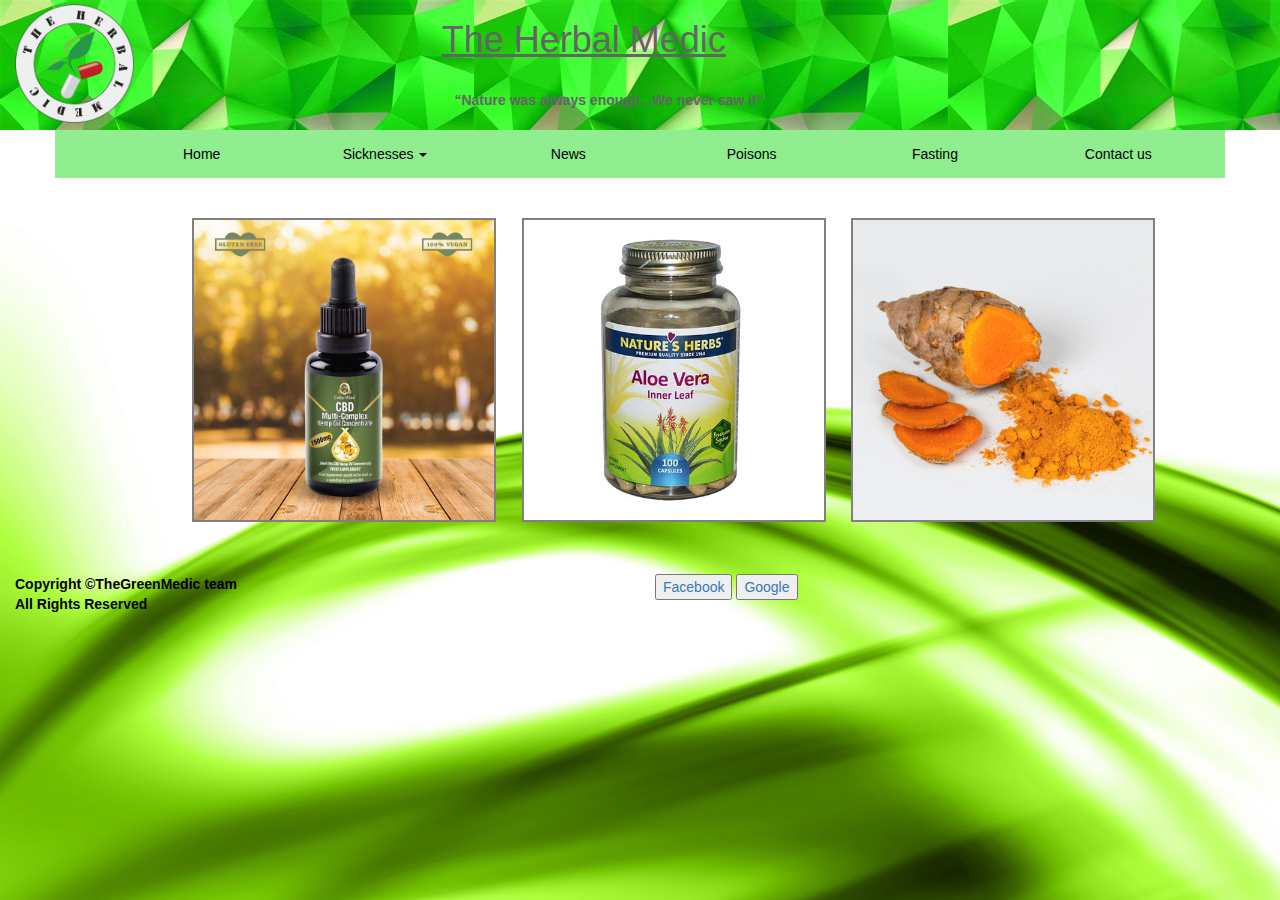
<file: News.html>
<html lang="en-US">

<head>
		<title>
		TheHerbalMedic.
		</title>

		<meta http-equiv="Content-Type" content="text/html; charset=utf-8" />
        <meta name="viewport" content="width=device-width, initial-scale=1">
		<link type="text/css" rel="stylesheet" href="../css/Welcome_page.css" media="all" />
		 <script src="https://ajax.googleapis.com/ajax/libs/jquery/3.1.1/jquery.min.js"></script>
			  <link rel="stylesheet" href="https://maxcdn.bootstrapcdn.com/bootstrap/3.3.7/css/bootstrap.min.css">
			  <script src="https://maxcdn.bootstrapcdn.com/bootstrap/3.3.7/js/bootstrap.min.js"></script>

  

</head>


<body background="../images/Green-Wallpaper-13[1].jpg" width="1920" height="1200" alt=""/>
    <!--This will be the top part of the page -->
	
				<div class="container" style="background-image:url(../images/th14H58N06.jpg);width: 100%">
				                        <div class="row">
										               <div class="col-lg-4 col-md-4 col-sm-4 col-xs-4">
													   
													   <img class="logo" src="../images/logo.png"/>
			   </div>
													   
													   
													   
													     <div class="col-lg-4 col-md-4 col-sm-4 col-xs-4 title1">
						
															<h1><u>The Herbal Medic</u></h1>  
															</br>
														</div>
                                                        
                                                        <div class="col-lg-4 col-md-4 col-sm-4 col-xs-4 title2">														
															
															<strong>
															<q title="jarib ma bto5sar shi">Nature was always enough...We never saw it</q>
															</strong>
															
															</br>
															</br>       
														</div>
														
                                        </div>
				</div>
                
				<div class="container">
            <div class="row">
				    <div class="col-lg-12 col-md-12 col-sm-12 col-xs-12 navclass">
										
										<ul id="menu">
  	<div class="col-lg-2 col-md-2 col-sm-2 col-xs-2">
       											<li>
												<a href="index.html">Home</a>
												</li>
											</div>	
											<div class="col-lg-2 col-md-2 col-sm-2 col-xs-2">
													<li class="dropdown">
    <a class="dropdown-toggle"
       data-toggle="dropdown"
       href="#">
        Sicknesses
        <b class="caret"></b>
      </a>
    <ul class="dropdown-menu" style="background-color:lightgreen">
															<li><a href="Cancer.html">Cancer</a></li></br>
															<li><a href="HIV.html">HIV</a></li></br>
															<li><a href="Flu.html">Flu</a></li>
													</ul>
												</li> 
										    </div>
										   
										   		<div class="col-lg-2 col-md-2 col-sm-2 col-xs-2">	
												<li>
												<a href="./News.html">News</a>
												</li>		  
											</div>
											
										  <div class="col-lg-2 col-md-2 col-sm-2 col-xs-2">											
												<li>
												<a href="./Poison.html">Poisons</a>
												</li>
											</div>	
												
										   
										   <div class="col-lg-2 col-md-2 col-sm-2 col-xs-2"> 				
												<li>
												<a href="./Fasting.html">Fasting</a><!--why don't we use onclick -->
												</li>
											</div>
											
											<div class="col-lg-2 col-md-2 col-sm-2 col-xs-2">
												<li>
												<a href="./About Us.html">Contact us</a>
												</li>
											</div>

											
										</ul>

					</div>
			</div>		
	</div>
	
	
<br/>
<br/>                    
<div class="gallery" >
                      			<div class="pic1" style="width:304;">
                                <a href="https://www.healthline.com/health/cbd-oil-benefits">
<img src="../images/product-Hemp-CBD-Oil-30ml_580x@2x.jpg" width="300" height="300" style="align:center;">
</a>
								</div>
                                <div class="pic2">
                                <a href="https://www.organicfacts.net/health-benefits/herbs-and-spices/health-benefits-of-aloe-vera.html">
                                <img src="../images/natures-herbs-aloe-vera-inner-leaf[1].jpg" height="300" width="300">
                                </a>
                                </div>
                                <div class="pic3">
                                <a href="https://www.organicfacts.net/health-benefits/herbs-and-spices/turmeric.html">
                                <img src="../images/Screen-Shot-2018-09-21-at-07.21.19[1].png" height="300"width="300">
                                </a>
                                </div>
                                </div>
		<br/>
		<br/>
		<br/>
		<br/>
        <br/>
		<br/>

		<footer class="container" style="width: 100%;color: rgb(255,255,255);margin-top: -5%">
		    <div class="row">
			 
								<div class="col-lg-6 col-md-6 col-sm-6 col-xs-6" style="color:black;">
								<b>Copyright &copy;TheGreenMedic team <br/>
								All Rights Reserved</b>
								</div>
								<div class="col-lg-6 col-md-6 col-sm-6 col-xs-6">
								<button><a href="https://www.facebook.com" target="_blank" title="Facebook">Facebook</a></button>
								<button><a href="https://www.google.com" target="_blank" title="Google">Google</a></button>
								</div>
			</div>	  
		</footer> 
</body>


</html>
</file>
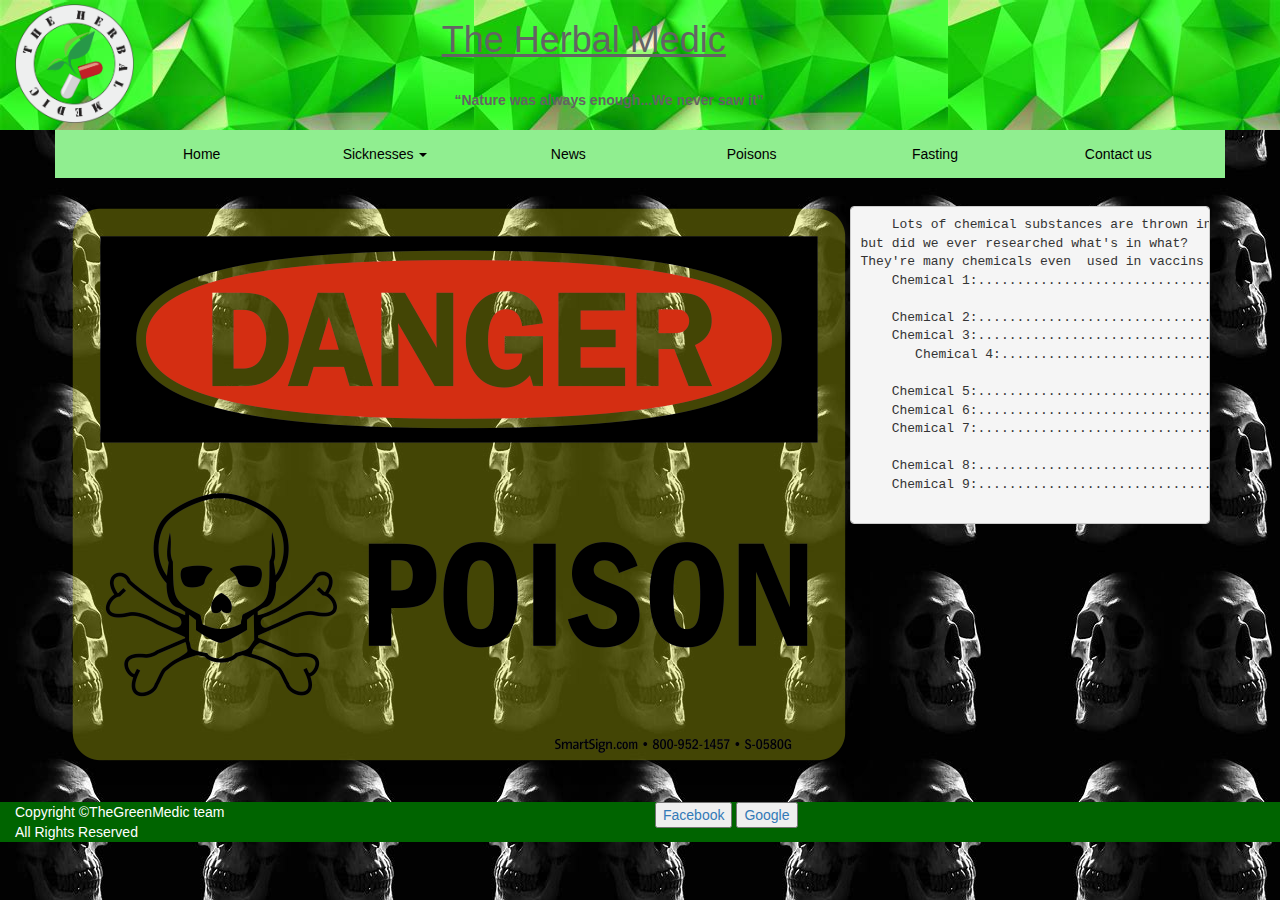
<file: Poison.html>
<html lang="en-US">

<head>
		<title>
		TheHerbalMedic.
		</title>

		<meta http-equiv="Content-Type" content="text/html; charset=utf-8" />
        <meta name="viewport" content="width=device-width, initial-scale=1">
		<link type="text/css" rel="stylesheet" href="../css/Welcome_page.css" media="all" />
		
			  <link rel="stylesheet" href="https://maxcdn.bootstrapcdn.com/bootstrap/3.3.7/css/bootstrap.min.css">
			  <script src="https://ajax.googleapis.com/ajax/libs/jquery/3.1.1/jquery.min.js"></script>
			  <script src="https://maxcdn.bootstrapcdn.com/bootstrap/3.3.7/js/bootstrap.min.js"></script>

  


</head>


<body background="../images/thW1SNVQZG.jpg"/>
    <!--This will be the top part of the page -->
	
				<div class="container" style="background-image:url(../images/th14H58N06.jpg);width: 100%">
				                        <div class="row">
										               <div class="col-lg-4 col-md-4 col-sm-4 col-xs-4">
													   
													   <img class="logo" src="../images/logo.png"/>
			   </div>
													   
													   
													   
													     <div class="col-lg-4 col-md-4 col-sm-4 col-xs-4 title1">
						
															<h1><u>The Herbal Medic</u></h1>  
															</br>
														</div>
                                                        
                                                        <div class="col-lg-4 col-md-4 col-sm-4 col-xs-4 title2">														
															
															<strong>
															<q title="jarib ma bto5sar shi">Nature was always enough...We never saw it</q>
															</strong>
															
															</br>
															</br>       
														</div>
														
                                        </div>
				</div>
                
				<div class="container">
            <div class="row">
				    <div class="col-lg-12 col-md-12 col-sm-12 col-xs-12 navclass">
										
										<ul id="menu">
  	<div class="col-lg-2 col-md-2 col-sm-2 col-xs-2">
       											<li>
												<a href="index.html">Home</a>
												</li>
											</div>	
											<div class="col-lg-2 col-md-2 col-sm-2 col-xs-2">
													<li class="dropdown">
    <a class="dropdown-toggle"
       data-toggle="dropdown"
       href="#">
        Sicknesses
        <b class="caret"></b>
      </a>
    <ul class="dropdown-menu" style="background-color:lightgreen">
															<li><a href="Cancer.html">Cancer</a></li></br>
															<li><a href="HIV.html">HIV</a></li></br>
															<li><a href="Flu.html">Flu</a></li>
													</ul>
												</li> 
										    </div>
										   
										   		<div class="col-lg-2 col-md-2 col-sm-2 col-xs-2">	
												<li>
												<a href="./News.html">News</a>
												</li>		  
											</div>
											
										  <div class="col-lg-2 col-md-2 col-sm-2 col-xs-2">											
												<li>
												<a href="./Poison.html">Poisons</a>
												</li>
											</div>	
												
										   
										   <div class="col-lg-2 col-md-2 col-sm-2 col-xs-2"> 				
												<li>
												<a href="./Fasting.html">Fasting</a><!--why don't we use onclick -->
												</li>
											</div>
											
											<div class="col-lg-2 col-md-2 col-sm-2 col-xs-2">
												<li>
												<a href="./About Us.html">Contact us</a>
												</li>
											</div>

											
										</ul>

					</div>
			</div>		
	</div>
	
	
	
		<div class="container">
	     <div class="row">
	                    <div class="col-lg-4 col-md-4 col-sm-12 col-xs-12 picsize" style="margin-top: 2em">
			      		   <img src="../images/poison-danger-sign-s-0580g.png" class="picsize" />
													   
					   </div>
	                 
					   <div class="col-lg-4 col-md-4 col-sm-12 col-xs-12 prep2" style="float:right;">
	               
				        <pre>
    Lots of chemical substances are thrown into our medicines,
but did we ever researched what's in what? 
They're many chemicals even  used in vaccins that are proven to be toxic to humans.Also lots of scientists have admitted that some of the chemicals found in our food or medicind are the reason of homosexuality and the sickness they are supposed to heal.
    Chemical 1:..........................................................................................................

    Chemical 2:..........................................................................................................
    Chemical 3:..........................................................................................................
       Chemical 4:..........................................................................................................

    Chemical 5:..........................................................................................................
    Chemical 6:..........................................................................................................
    Chemical 7:..........................................................................................................

    Chemical 8:..........................................................................................................
    Chemical 9:..........................................................................................................
	                    </pre>
	                    </div>
	
	
	
	
	
	
	
	
	     </div> 
	</div>
		<hr/>	
		</br>
</br>
		<footer class="container" style="background-color:darkgreen;width: 100%;color: rgb(255,255,255);margin-top: -5%">
		    <div class="row">
			 
								<div class="col-lg-6 col-md-6 col-sm-6 col-xs-6">
								Copyright &copy;TheGreenMedic team <br/>
								All Rights Reserved
								</div>
								<div class="col-lg-6 col-md-6 col-sm-6 col-xs-6">
								<button><a href="https://www.facebook.com" target="_blank" title="Facebook">Facebook</a></button>
								<button><a href="https://www.google.com" target="_blank" title="Google">Google</a></button>
								</div>
			</div>	  
		</footer> 

		
</body>

</html>
</file>
<file: css/Welcome_page.css>
@charset "utf-8";
/* CSS Document */
.title1{/*for the page name*/
color : rgb(100,100,100);         
font-size: 100%;           
              }
.title2{/*for the slogan*/
color : rgb(100,100,100);         
margin-left: 1%;
font-size: 100%;
}
.logo{
width:30%; 
margin-top: 1%;
}
.navclass{
background-color: lightgreen;
width: 100%;
}
#menu ul , #menu li , #menu .sousMenu{
font-size: 100%;
}
#menu ul {
    list-style-type: none;
    margin: 0;
    padding: 0;
    overflow: hidden;
    
}
#menu li {
/*foreach button*/
    display: inline;
}
#menu li a {/*for the word in each button*/
    display: block;
    color: black;
    text-align: center;
    padding: 14px 16px;
    text-decoration: none;

}
#menu li a:hover {/*when hovering on a button*/
    background-color: green;
}
#menu .sousMenu/*for the sous menue*/
{
              list-style-type: none;
              margin: 0;
              padding: 0;
              border: 0;
              display: none;
			  background-color:lightgreen;

}
#menu .sousMenu li
{
              float: none;
              margin: 0;
              padding: 0;
              border: 0;
              width: 100%;
              border-top: 1px solid transparent;
              border-right: 1px solid transparent;
              font-size: 100%;
}

#menu .sousMenu li a:hover/*when hovering on a sous menue*/
{
              background-image: none;
              background-color: green;
			  
}

.para{/*for the paragraph in  the main page*/
background-image:url(../images/txtbackground.jpg);    
border-color:#A0EFAB;
opacity:0.75;
width: 50%;
}
.mySlides {/*to not display any of the 3 photos in the main page for the slide show to work*/
              display: none;
}
/*allignment of the linked photo in the news*/
.gallery {
width:100%;
height:300px;
}
.pic1{
border: 2px solid grey; 
position:relative;
width:304;
float:left;
margin-left:15%;
 }
.pic1:hover
	{
	
		-moz-imagee-shadow: 0 0 10px #77CB79;
		-webkit-imagee-shadow: 0 0 10px #77CB79;
		box-shadow: 0 0 10px #ccc;

}
.pic2{

border: 2px solid grey;
position:relative;
width:304; 
float:left;
margin-left:2%;
}
.pic2:hover
{
 
		-moz-imagee-shadow: 0 0 10px #77CB79;
		-webkit-imagee-shadow: 0 0 10px #77CB79;
		box-shadow: 0 0 10px #ccc;

}
 .pic3{
border: 2px solid grey; 
	width:304;
	position:relative;
	float:left;
	margin-left:2%;
 }
.pic3:hover
	{
		-moz-imagee-shadow: 0 0 10px #77CB79;
		-webkit-imagee-shadow: 0 0 10px #77CB79;
		box-shadow: 0 0 10px #ccc;

}
/*for the text boxes in the fastong and poison page*/
.prep{
width: 20em;
height: 30em;
overflow: scroll;
margin-top: 2em;
margin-left: 20em;
}
.prep2{
width: 20em;
height: 30em;
overflow: scroll;
margin-top: 2em;
}
/*for the slide show to take half the page on the main page*/
#myCarousel{
width:50%;
}
/*for the paragraphs in the cancer flu and hiv pages*/
#ecto{
	
	font-size:x-medium;
	color: #5A5858;
	width: 100%;
	box-shadow : 1em 1em 1em  #7C7C7C;
background-color:white;
float:left;	
margin-right:5%;
margin-left:5%;
margin-top:1%;
padding:2%;
border-radius:2%;
	
}
}
/*next we will have changes to */
@media only screen and (min-width: 991px){
.prep2{
margin-left: 24em;
}
.gallery{
height:100%;
width:300px;
text-align:center;

}
.pic1{
	margin-left:15%;
}
.pic2{
		margin-left:15%;
}
.pic3{
		margin-left:15%;
}
footer{
font-size: 100%;
position:relative;
height:50px;
margin-top:275px;
}
}
@media only screen and (max-width: 767px){
.title1{
color : grey;         
font-size: 100%;
}
.title2{
color : grey;         
margin-left: 40%;
font-size: 100%;
}
.logo{
width:100%; 
margin-top: 5%;
}
.navclass{
background-color: lightgreen;
width: 100%;
}
.gallery{
height:100%;
width:300px;
text-align:center;

}
.pic1{
	margin-left:30%;
	margin-bottom:5%;
}
.pic2{
		margin-left:30%;
		margin-bottom:5%;

}
.pic3{
		margin-left:30%;
		margin-bottom:5%;
}
#menu lu , #menu li , #menu .sousMenu {
font-size: 80%;
}
#menu ul {
    color:black;
    list-style-type: none;
    margin: 0;
    padding: 0;
    overflow: hidden;
    background-color:lightgreen;
}
#menu li {
    display: inline;
	  color:black;
}
 #myCarousel{
width:100%;
}
#menu li a {
    display: block;
    color: darkgreen;
    text-align: center;
    padding: 10px 30px 10px 10px;
    text-decoration: none;
	  color:black;
}
 
#menu li a:hover {
    background-color: green ;
}
#menu .sousMenu
{
              list-style-type: none;
			    color:black;
              margin: 0;
              padding: 0;
              border: 0;
              display: none; 
              padding: 10px 40px 0px 0px;
              font-size: 100%;
}
 
#menu .sousMenu li
{
              float: none;
              margin: 0;
              padding: 0;
              border: 0;
              width: 100%;
              border-top: 1px solid transparent;
              border-right: 1px solid transparent;
}
 
#menu .sousMenu li a:link,
#menu .sousMenu li a:visited 
{
              display: block;
              color: #000;
              margin: 0;
              border: 0;
              text-decoration: none;
}
 
#menu .sousMenu li a:hover
{
              background-image: none;
              background-color: green;
}
 
 
#menu li:hover > .sousMenu { 
              display: block; 
}
 
 
 
 
 
 
 
 
 
.para{
background-color: lightyellow;
border-radius: 10%;    
width: 50%;
}
 
.para b{
text-shadow: 1px 1px 8px green;
}
 
 
.slideshow-container {
  max-width: 100%;
  position: relative;
  margin: auto;
}
 
.mySlides {
              display: none;
              }
              
.text {
  color: darkgrey;
  font-size: 80%;
  padding: 1em ;
  position: absolute;
  bottom: 1em;
  width: 100%;
  text-align: center;
}
 .picsize{
 text-align:center;
 }
 .picsizee{
 text-align:center;
width:50%;
 }
.prep{
width: 10em;
height: 15em;
overflow: scroll;
margin-top: 2em;
margin-left: 0em;
}
 
.prep2{
width: 10em;
height: 15em;
overflow: scroll;
margin-top: 2em;
margin-left: 0em;
}
 
.picsize{
width: 60%;
}
.pic{
	position:relative;
	padding-left:50%;
	width:50%;
	
}
footer{
font-size: 100%;
position:relative;
}

}
@media only screen and (min-width: 768px) and (max-width: 990px){
 
#menu li {
    display: inline;
	width: 100%;


}
#menu li a {
    display: block;
    color: black;
    text-align: center;
    padding: 14px 16px;
    text-decoration: none;
	width:100%;

}
#menu li a:hover {
    background-color: green;
}
#menu .sousMenu
{
              list-style-type: none;
              margin: 0;
              padding: 0;
              border: 0;
              display: none;
			  background-color:lightgreen;
			  width:100%;

}
#menu .sousMenu li
{
              float: none;
              margin: 0;
              padding: 0;
              border: 0;
              width: 100%;
              border-top: 1px solid transparent;
              border-right: 1px solid transparent;
              font-size: 100%;
			  width:100%;
}

#menu .sousMenu li a:visited 
{
              display: block;
              color: #FFFFFF;
              margin: 0;
              border: 0;
              text-decoration: none;
}
.prep{
width: 20em;
height: 25em;
overflow: scroll;
margin-top: 2em;
margin-left: 0em;
}
.picsize{
width:80%;
}
 
 
 
 
}
</file>
